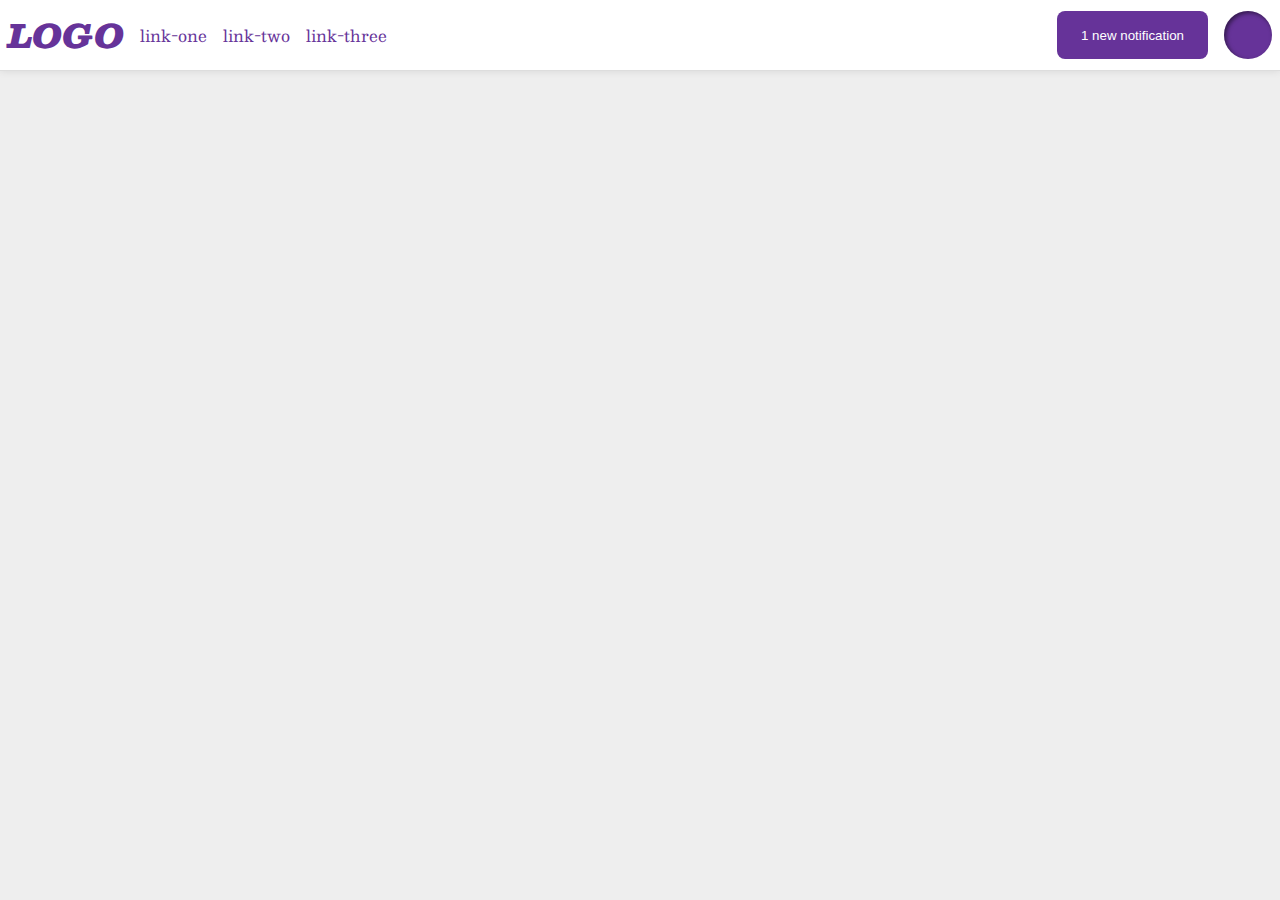
<file: flex/03-flex-header-2/index.html>
<!DOCTYPE html>
<html lang="en">
  <head>
    <meta charset="UTF-8" />
    <meta http-equiv="X-UA-Compatible" content="IE=edge" />
    <meta name="viewport" content="width=device-width, initial-scale=1.0" />
    <title>Flex Header 2</title>
    <link rel="stylesheet" href="style.css" />
  </head>
  <body>
    <div class="header">
      <div class="logo-links-container">
        <div class="logo">LOGO</div>
        <ul class="links">
          <li><a href="https://google.com">link-one</a></li>
          <li><a href="https://google.com">link-two</a></li>
          <li><a href="https://google.com">link-three</a></li>
        </ul>
      </div>
      <div class="notification-profile-container">
        <button class="notifications">1 new notification</button>
        <div class="profile-image"></div>
      </div>
    </div>
  </body>
</html>
</file>
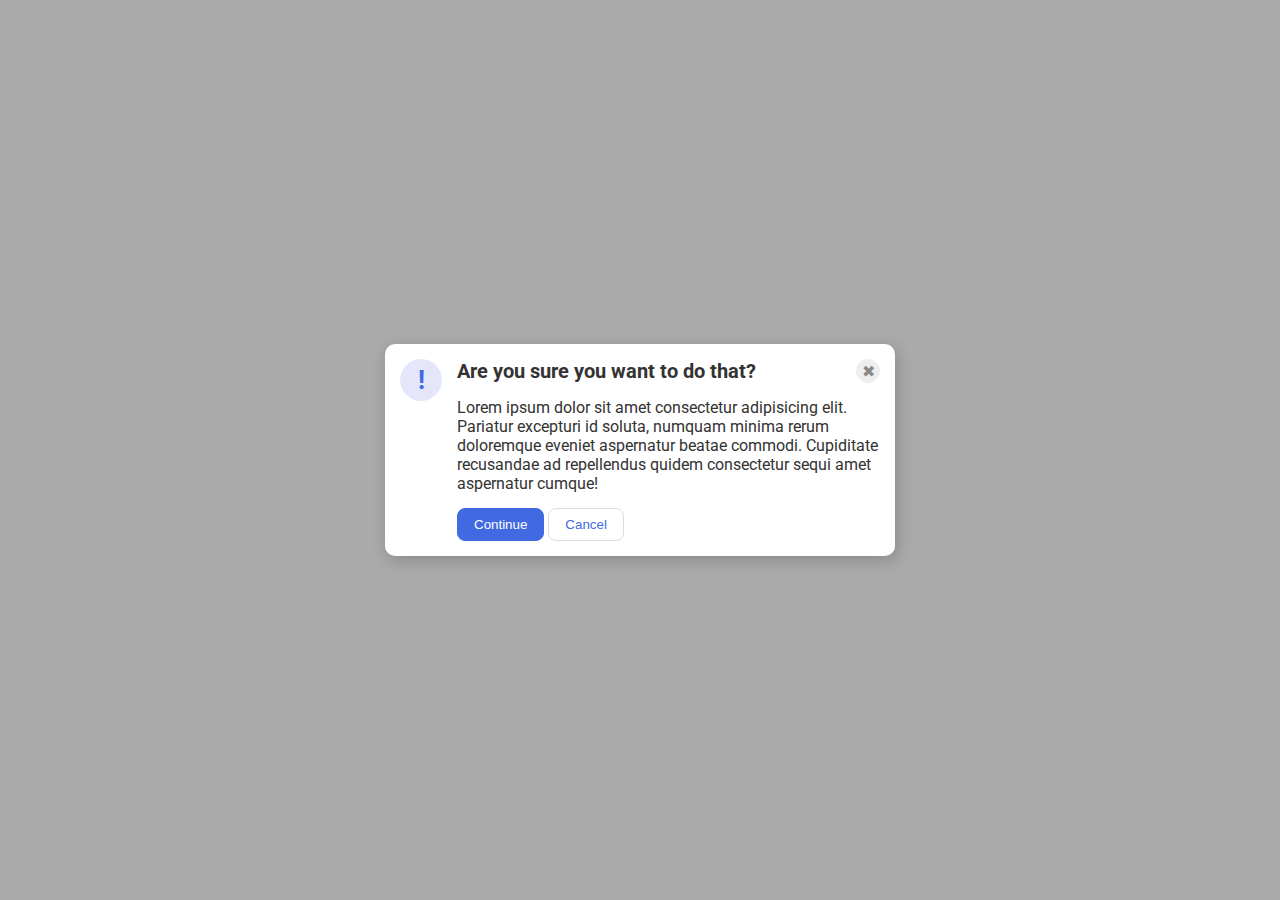
<file: flex/05-flex-modal/index.html>
<!DOCTYPE html>
<html lang="en">
  <head>
    <meta charset="UTF-8" />
    <meta http-equiv="X-UA-Compatible" content="IE=edge" />
    <meta name="viewport" content="width=device-width, initial-scale=1.0" />
    <link rel="stylesheet" href="style.css" />
    <title>Modal</title>
  </head>
  <body>
    <div class="modal">
      <div class="icon">!</div>
      <div class="container">
        <div class="header-close-button">
          <div class="header">Are you sure you want to do that?</div>
          <button class="close-button">✖</button>
        </div>
        <div class="text">
          Lorem ipsum dolor sit amet consectetur adipisicing elit. Pariatur
          excepturi id soluta, numquam minima rerum doloremque eveniet
          aspernatur beatae commodi. Cupiditate recusandae ad repellendus quidem
          consectetur sequi amet aspernatur cumque!
        </div>
        <div class="buttons-container">
          <button class="continue">Continue</button>
          <button class="cancel">Cancel</button>
        </div>
      </div>
    </div>
  </body>
</html>
</file>
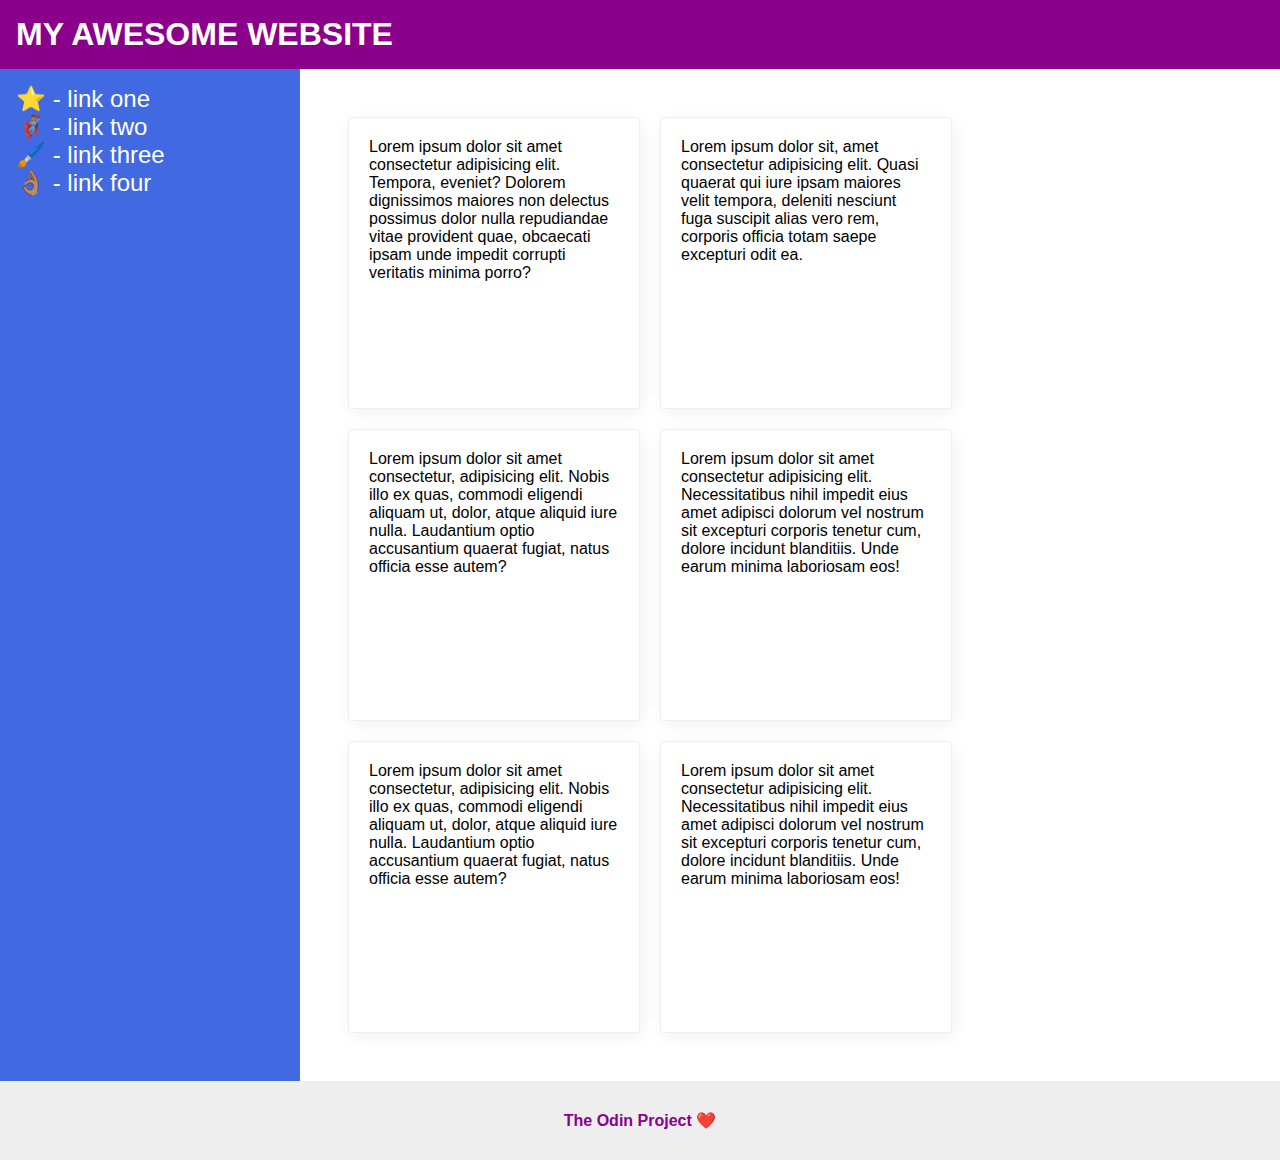
<file: flex/07-flex-layout-2/index.html>
<!DOCTYPE html>
<html lang="en">
  <head>
    <meta charset="UTF-8" />
    <meta http-equiv="X-UA-Compatible" content="IE=edge" />
    <meta name="viewport" content="width=device-width, initial-scale=1.0" />
    <title>The Holy Grail</title>
    <link rel="stylesheet" href="style.css" />
  </head>
  <body>
    <!-- HEADER -->
    <div class="header">MY AWESOME WEBSITE</div>

    <div class="sidebar-content-container">
      <!-- SIDEBAR -->
      <div class="sidebar">
        <ul>
          <li><a href="#">⭐ - link one</a></li>
          <li><a href="#">🦸🏽‍♂️ - link two</a></li>
          <li><a href="#">🖌️ - link three</a></li>
          <li><a href="#">👌🏽 - link four</a></li>
        </ul>
      </div>
      <!-- CONTENT -->
      <div class="content">
        <div class="card">
          Lorem ipsum dolor sit amet consectetur adipisicing elit. Tempora,
          eveniet? Dolorem dignissimos maiores non delectus possimus dolor nulla
          repudiandae vitae provident quae, obcaecati ipsam unde impedit
          corrupti veritatis minima porro?
        </div>
        <div class="card">
          Lorem ipsum dolor sit, amet consectetur adipisicing elit. Quasi
          quaerat qui iure ipsam maiores velit tempora, deleniti nesciunt fuga
          suscipit alias vero rem, corporis officia totam saepe excepturi odit
          ea.
        </div>
        <div class="card">
          Lorem ipsum dolor sit amet consectetur, adipisicing elit. Nobis illo
          ex quas, commodi eligendi aliquam ut, dolor, atque aliquid iure nulla.
          Laudantium optio accusantium quaerat fugiat, natus officia esse autem?
        </div>
        <div class="card">
          Lorem ipsum dolor sit amet consectetur adipisicing elit.
          Necessitatibus nihil impedit eius amet adipisci dolorum vel nostrum
          sit excepturi corporis tenetur cum, dolore incidunt blanditiis. Unde
          earum minima laboriosam eos!
        </div>
        <div class="card">
          Lorem ipsum dolor sit amet consectetur, adipisicing elit. Nobis illo
          ex quas, commodi eligendi aliquam ut, dolor, atque aliquid iure nulla.
          Laudantium optio accusantium quaerat fugiat, natus officia esse autem?
        </div>
        <div class="card">
          Lorem ipsum dolor sit amet consectetur adipisicing elit.
          Necessitatibus nihil impedit eius amet adipisci dolorum vel nostrum
          sit excepturi corporis tenetur cum, dolore incidunt blanditiis. Unde
          earum minima laboriosam eos!
        </div>
      </div>
    </div>
    <!-- FOOTER -->
    <div class="footer">The Odin Project ❤️</div>
  </body>
</html>
</file>
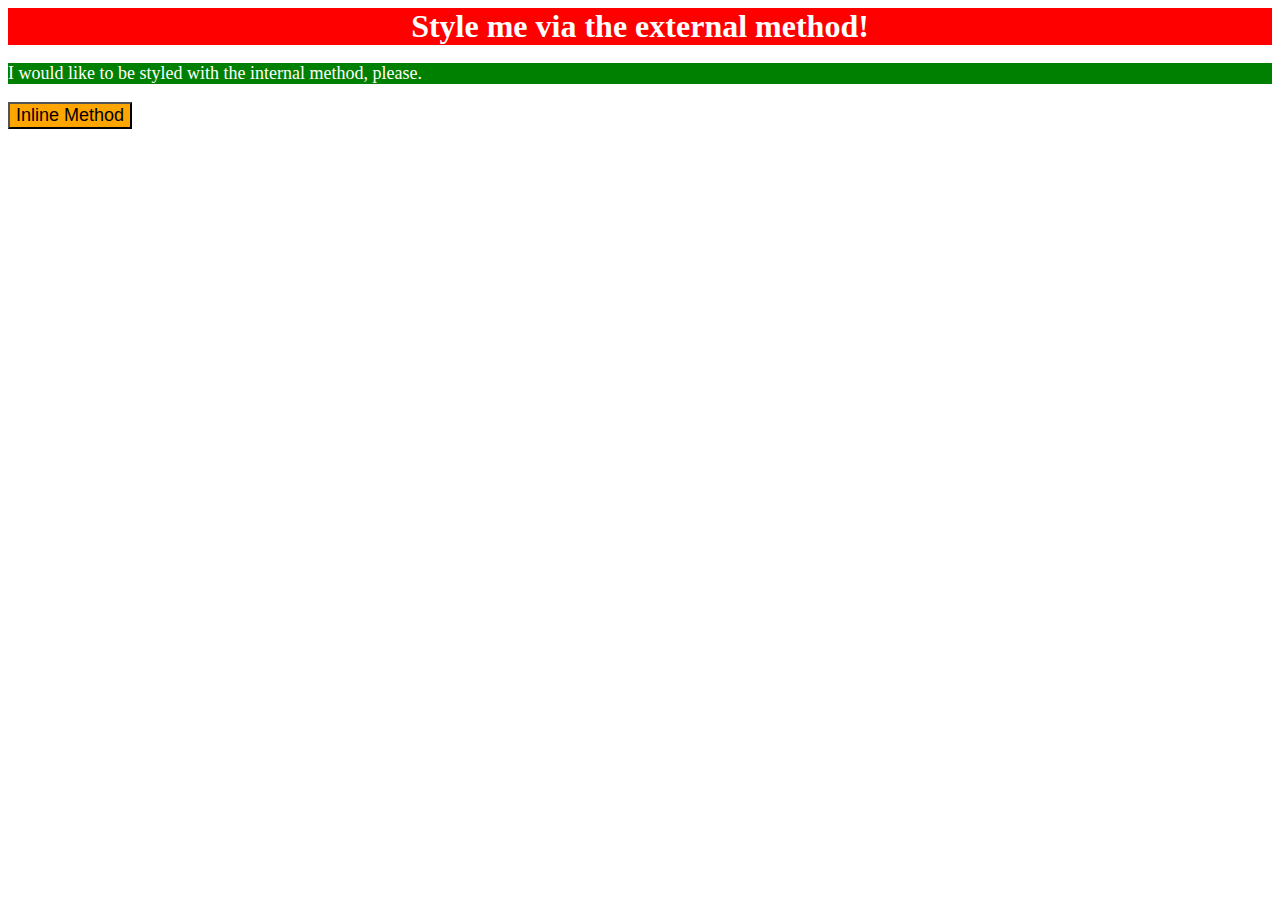
<file: foundations/01-css-methods/index.html>
<!DOCTYPE html>
<html lang="en">
  <head>
    <meta charset="UTF-8" />
    <meta http-equiv="X-UA-Compatible" content="IE=edge" />
    <meta name="viewport" content="width=device-width, initial-scale=1.0" />
    <link rel="stylesheet" href="./css/styles.css" />
    <title>Methods for Adding CSS</title>
    <style>
      p {
        background-color: green;
        color: white;
        font-size: 18px;
      }
    </style>
  </head>

  <body>
    <div>Style me via the external method!</div>
    <p>I would like to be styled with the internal method, please.</p>
    <button style="background-color: orange; font-size: 18px">
      Inline Method
    </button>
  </body>
</html>
</file>
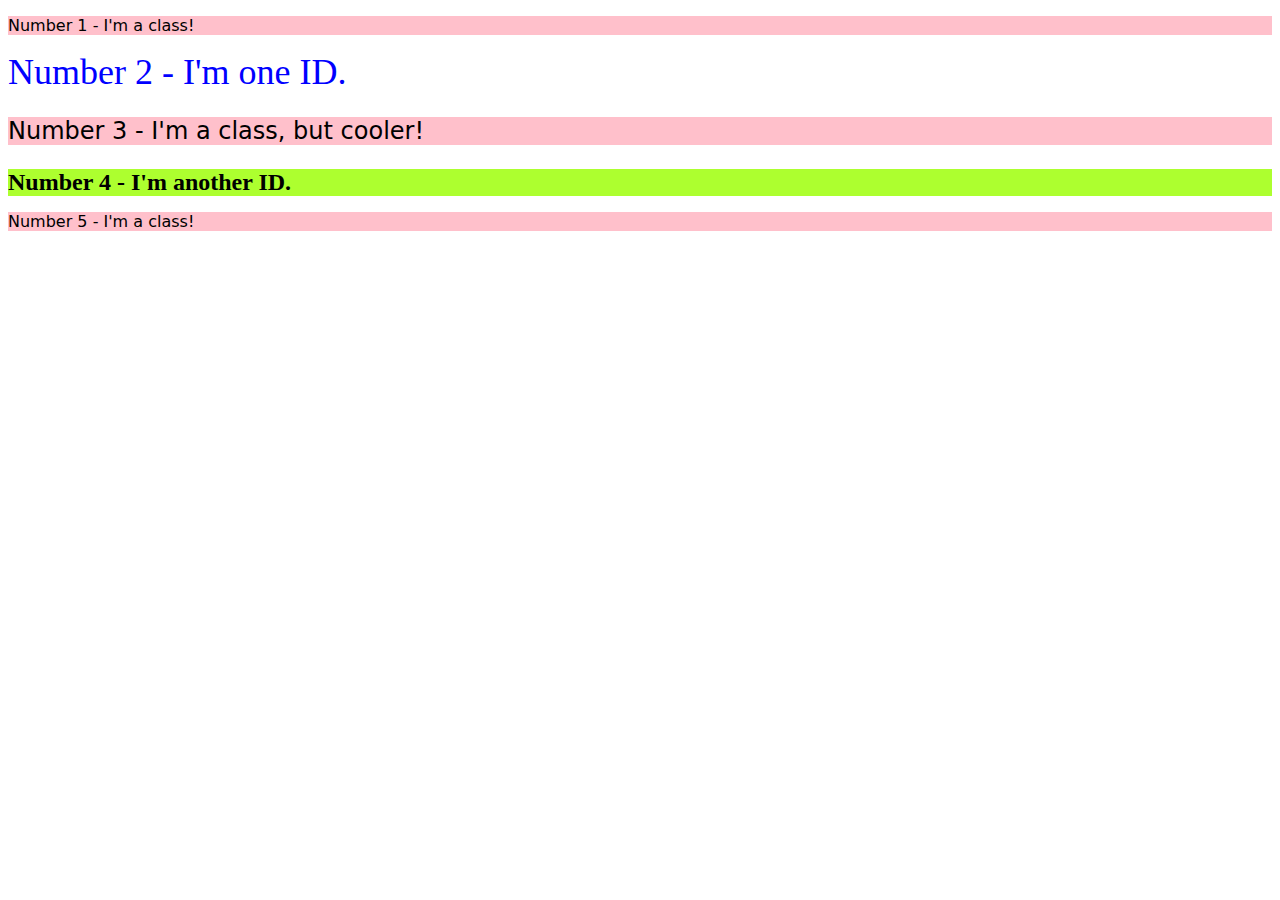
<file: foundations/02-class-id-selectors/index.html>
<!DOCTYPE html>
<html lang="en">
  <head>
    <meta charset="UTF-8" />
    <meta http-equiv="X-UA-Compatible" content="IE=edge" />
    <meta name="viewport" content="width=device-width, initial-scale=1.0" />
    <title>Class and ID Selectors</title>
    <link rel="stylesheet" href="style.css" />
  </head>
  <body>
    <p class="odd-element">Number 1 - I'm a class!</p>
    <div id="number-two">Number 2 - I'm one ID.</div>
    <p class="odd-element cooler">Number 3 - I'm a class, but cooler!</p>
    <div id="number-four">Number 4 - I'm another ID.</div>
    <p class="odd-element">Number 5 - I'm a class!</p>
  </body>
</html>
</file>
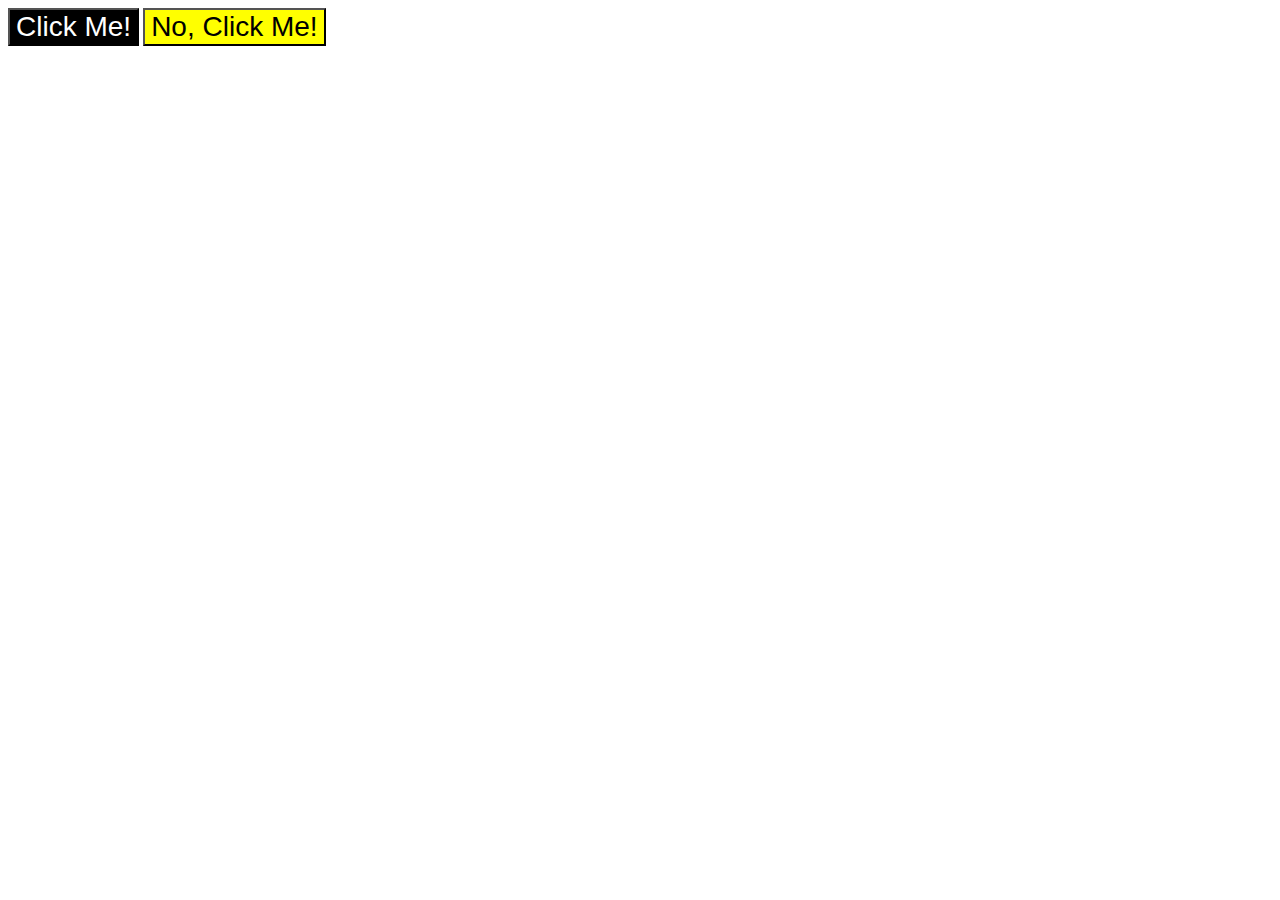
<file: foundations/03-grouping-selectors/index.html>
<!DOCTYPE html>
<html lang="en">
  <head>
    <meta charset="UTF-8" />
    <meta http-equiv="X-UA-Compatible" content="IE=edge" />
    <meta name="viewport" content="width=device-width, initial-scale=1.0" />
    <title>Grouping Selectors</title>
    <link rel="stylesheet" href="style.css" />
  </head>
  <body>
    <button id="first-button" class="base-style">Click Me!</button>
    <button id="second-button" class="base-style">No, Click Me!</button>
  </body>
</html>
</file>
<file: flex/03-flex-header-2/style.css>
/* this is some magical font-importing.  
you'll learn about it later. */
@import url('https://fonts.googleapis.com/css2?family=Besley:ital,wght@0,400;1,900&display=swap');

body {
  margin: 0;
  background: #eee;
  font-family: Besley, serif;
}

.header {
  background: white;
  border-bottom: 1px solid #ddd;
  box-shadow: 0 0 8px rgba(0,0,0,.1);
  display: flex;
  justify-content: space-between;
  align-items: center;
  padding: 8px;
}
.logo-links-container {
  display: flex;
  align-items: center;
  gap: 16px;
}
.links {
  display: flex;
  gap: 16px;
  margin: 0;
  padding: 0;
}
.notification-profile-container {
  display: flex;
  gap: 16px;
}

.profile-image {
  background: rebeccapurple;
  box-shadow: inset 2px 2px 4px rgba(0,0,0,.5);
  border-radius: 50%;
  width: 48px;
  height: 48px;
}

.logo {
  color: rebeccapurple;
  font-size: 32px;
  font-weight: 900;
  font-style: italic;
}

button {
  border: none;
  border-radius: 8px;
  background: rebeccapurple;
  color: white;
  padding: 8px 24px;
}

a {
  /* this removes the line under our links */
  text-decoration: none;
  color: rebeccapurple;
}

ul {
  list-style-type: none;
}
</file>
<file: flex/05-flex-modal/style.css>
@import url('https://fonts.googleapis.com/css2?family=Roboto:wght@400;700&display=swap');

html, body {
  height: 100%;
}

body {
  font-family: Roboto, sans-serif;
  margin: 0;
  background: #aaa;
  color: #333;
  /* I'll give you this one for free lol */
  display: flex;
  align-items: center;
  justify-content: center;
}

.modal {
  background: white;
  width: 480px;
  border-radius: 10px;
  box-shadow: 2px 4px 16px rgba(0,0,0,.2);
  display: flex;
  align-items: start;
  padding: 15px;
  gap: 15px;
}

.header {
  font-size: 20px;
  font-weight: bold;
}

.icon {
  color: royalblue;
  font-size: 26px;
  font-weight: 700;
  background: lavender;
  width: 42px;
  height: 42px;
  border-radius: 50%;
  display: flex;
  align-items: center;
  justify-content: center;
  flex-shrink: 0;
}

.close-button {
  background: #eee;
  border-radius: 50%;
  color: #888;
  font-weight: 400;
  font-size: 16px;
  height: 24px;
  width: 24px;
  display: flex;
  align-items: center;
  justify-content: center;
  border: 1px solid #eee;
  padding: 0;
}

button {
  cursor: pointer;
  padding: 8px 16px;
  border-radius: 8px;
}

button.continue {
  background: royalblue;
  border: 1px solid royalblue;
  color: white;
}

button.cancel {
  background: white;
  border: 1px solid #ddd;
  color: royalblue;
}

.container {
  display: flex;
  flex-direction: column;
  gap: 15px;
}

.header-close-button {
  display: flex;
  justify-content: space-between;
  align-items: center;
}
</file>
<file: flex/07-flex-layout-2/style.css>
body {
  font-family: -apple-system, BlinkMacSystemFont, 'Segoe UI', Roboto, Oxygen, Ubuntu, Cantarell, 'Open Sans', 'Helvetica Neue', sans-serif;
  margin: 0;
  min-height: 100vh;
  display: flex;
  flex-direction: column;
}

.sidebar-content-container {
  display: flex;
  flex: 1;
}

.content {
  display: flex;
  flex-wrap: wrap;
  justify-content: start;
  gap: 20px;
  padding: 48px;
}

.header {
  background: darkmagenta;
  color: white;
  font-size: 32px;
  font-weight: 900;
  padding: 16px;
}

.footer {
  background: #eee;
  color: darkmagenta;
  padding: 30px;
  text-align: center;
  align-items: center;
  font-weight: bold;
}

.sidebar {
  width: 300px;
  background: royalblue;
  box-sizing: border-box;
  flex-shrink: 0;
  padding: 16px;
}

ul {
  list-style: none;
  margin: 0;
  padding: 0;
}

a {
  text-decoration: none;
  font-size: 24px;
  color: white;
}

.card {
  border: 1px solid #eee;
  box-shadow: 2px 4px 16px rgba(0,0,0,.06);
  border-radius: 4px;
  width: 250px;
  min-height: 250px;
  padding: 20px;
}
</file>
<file: foundations/01-css-methods/css/styles.css>
div {
    background-color: red;
    color: white;
    font-size: 32px;
    text-align: center;
    font-weight: bold;
}
</file>
<file: foundations/02-class-id-selectors/style.css>
.odd-element {
    background-color: pink;
    font-family: Verdana, "DejaVu Sans", sans-serif;
}
#number-two {
    color: blue;
    font-size: 36px;
}
.cooler {
    font-size: 24px;
}
#number-four {
    background-color: greenyellow;
    font-size: 24px;
    font-weight: bold;
}
</file>
<file: foundations/03-grouping-selectors/style.css>
#first-button {
    background-color: black;
    color: white;
}
#second-button {
    background-color: yellow;
}
.base-style {
    font-size: 28px;
    font-family: Helvetica, "Times New Roman", sans-serif;
}
</file>
